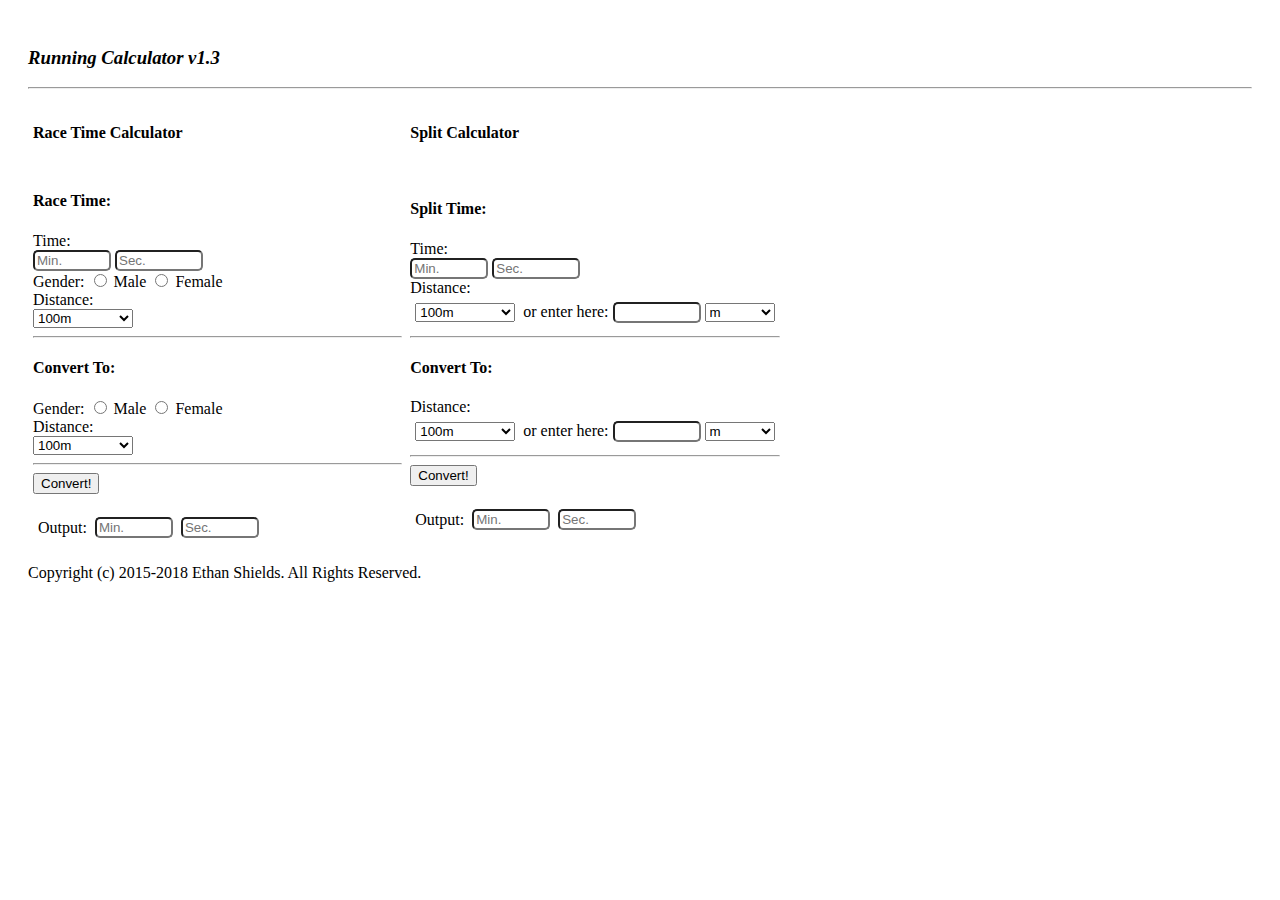
<file: index.html>
<!DOCTYPE html>

<html lang="en">

    <head>
		<!-- Viewport for mobile devices-->
		<meta name="viewport" content="width=device-width, initial-scale=1">

        <link rel="stylesheet" href="https://stackpath.bootstrapcdn.com/bootstrap/4.1.1/css/bootstrap.min.css" integrity="sha384-WskhaSGFgHYWDcbwN70/dfYBj47jz9qbsMId/iRN3ewGhXQFZCSftd1LZCfmhktB" crossorigin="anonymous">

        <script src="https://code.jquery.com/jquery-3.3.1.slim.min.js" integrity="sha384-q8i/X+965DzO0rT7abK41JStQIAqVgRVzpbzo5smXKp4YfRvH+8abtTE1Pi6jizo" crossorigin="anonymous"></script>

        <script src="https://cdnjs.cloudflare.com/ajax/libs/popper.js/1.14.3/umd/popper.min.js" integrity="sha384-ZMP7rVo3mIykV+2+9J3UJ46jBk0WLaUAdn689aCwoqbBJiSnjAK/l8WvCWPIPm49" crossorigin="anonymous"></script>

        <script src="https://stackpath.bootstrapcdn.com/bootstrap/4.1.1/js/bootstrap.min.js" integrity="sha384-smHYKdLADwkXOn1EmN1qk/HfnUcbVRZyYmZ4qpPea6sjB/pTJ0euyQp0Mk8ck+5T" crossorigin="anonymous"></script>

		<script src="algorithms.js"></script>

		<!-- Stylesheet-->
		<link rel="stylesheet" type="text/css" href="style.css">
    </head>

    <body>

        <h3>
			<i>Running Calculator v1.3</i>
		</h3>

		<table class = "table table-bordered" id = "main">

			<hr>

			<tr>
				<td class = "table-success" width = "50%">
					<h4>Race Time Calculator</h4>
				</td>
				<td class = "table-info">
					<h4>Split Calculator</h4>
				</td>
			</tr>

			<tr>


				<!-- RACE TIME CALCULATOR -->
				<td>

					<form action="javascript:getRaceConversion(input[0])">

						<h4>Race Time:</h4>

						<div class="form-group">
							<label for="time1">Time:</label>
							<div class = "input-group">
								<input type="number" class="form-control" placeholder="Min." style="width:70px" onchange="javascript:input[0][0][0]=this.value;">
								<input type="number" class="form-control" step="0.01" placeholder="Sec." style="width:80px" onchange="javascript:input[0][0][1]=this.value;">
							</div>
						</div>

						<div class="form-group">
							<label for="gender1">Gender:</label>
							<label class="radio-inline">
								<input type="radio" name="gender1Select" id="inlineRadio1" value="0" onchange="javascript:input[0][3]=this.value;"> Male
							</label>
							<label class="radio-inline">
								<input type="radio" name="gender1Select" id="inlineRadio2" value="1" onchange="javascript:input[0][3]=this.value;"> Female
							</label>
						</div>

						<div class="form-group">
							<label for="dist1">Distance:</label>
							<div class = "input-group">
								<select class="form-control" style="width:100px" onchange="javascript:input[0][1]=this.value;">
									<option value=0>100m</option>
									<option value=1>200m</option>
									<option value=2>400m</option>
									<option value=3>800m</option>
									<option value=4>1500m</option>
									<option value=5>1600m</option>
									<option value=6>3000m</option>
									<option value=7>3200m</option>
									<option value=8>5000m</option>
									<option value=9>8000m</option>
									<option value=10>10000m</option>
								</select>
							</div>
						</div>

						<hr>

						<h4>Convert To:</h4>

						<div class="form-group">
							<label for="gender2">Gender:</label>
							<label class="radio-inline">
								<input type="radio" name="gender2Select" id="inlineRadio1" value="0" onchange="javascript:input[0][4]=this.value;"> Male
							</label>
							<label class="radio-inline">
								<input type="radio" name="gender2Select" id="inlineRadio2" value="1" onchange="javascript:input[0][4]=this.value;"> Female
							</label>
						</div>

						<div class="form-group">
							<label for="dist2">Distance:</label>
							<div class = "input-group">
								<select class="form-control" style="width:100px" onchange="javascript:input[0][2]=this.value;">
									<option value=0>100m</option>
									<option value=1>200m</option>
									<option value=2>400m</option>
									<option value=3>800m</option>
									<option value=4>1500m</option>
									<option value=5>1600m</option>
									<option value=6>3000m</option>
									<option value=7>3200m</option>
									<option value=8>5000m</option>
									<option value=9>8000m</option>
									<option value=10>10000m</option>
								</select>
							</div>
						</div>

						<hr>

						<button type="submit" id="submit" class="btn btn-success">Convert!
							<i class="glyphicon glyphicon-arrow-right"></i>
						</button>

					</form>

                    <br>

					<table>
						<tr>
							<td><label>Output:</label></td>
							<td><input type="text" class="form-control input-output" id="min1" placeholder="Min." readonly></td>
							<td><input type="text" class="form-control input-output" id="sec1" placeholder="Sec." readonly></td>
						</tr>
					</table>

				</td>

				<!-- SPLIT TIME CALCULATOR-->
				<td>

					<form action="javascript:getSplitConversion(input[1])">

						<h4>Split Time:</h4>

						<div class="form-group">
							<label for="time1">Time:</label>
							<div class = "input-group">
								<input type="number" class="form-control" placeholder="Min." style="width:70px" onchange="javascript:input[1][0][0]=this.value;">
								<input type="number" class="form-control" step="0.01" placeholder="Sec." style="width:80px" onchange="javascript:input[1][0][1]=this.value;">
							</div>
						</div>

						<div class="form-group">
							<label for="dist1">Distance:</label>
							<table>
								<tr>
									<td>
										<div class = "input-group">
											<select class="form-control" style="width:100px" onchange="javascript:input[1][1]=this.value; javascript:input[1][3]=0;">
												<option value=100>100m</option>
												<option value=200>200m</option>
												<option value=400>400m</option>
												<option value=800>800m</option>
												<option value=1500>1500m</option>
												<option value=1600>1600m</option>
												<option value=3000>3000m</option>
												<option value=3200>3200m</option>
												<option value=5000>5000m</option>
												<option value=8000>8000m</option>
												<option value=10000>10000m</option>
											</select>
										</div>
									</td>
									<td>
										<div class = "input-group">
											<span class = "input-group-addon">or enter here:</span>
											<input type="number" class="form-control" style="width:80px" onchange="javascript:input[1][1]=this.value;">
											<select class="form-control" style="width:70px" onchange="javascript:input[1][3]=this.value;">
												<option value=0>m</option>
												<option value=1>km</option>
												<option value=2>ft</option>
												<option value=3>mi</option>
											</select>
										</div>
									</td>
								</tr>
							</table>
						</div>

						<hr>

						<h4>Convert To:</h4>

						<div class="form-group">
							<label for="dist2">Distance:</label>
							<table>
								<tr>
									<td>
										<div class = "input-group">
											<select class="form-control" style="width:100px" onchange="javascript:input[1][2]=this.value; javascript:input[1][4]=0;">
												<option value=100>100m</option>
												<option value=200>200m</option>
												<option value=400>400m</option>
												<option value=800>800m</option>
												<option value=1500>1500m</option>
												<option value=1600>1600m</option>
												<option value=3000>3000m</option>
												<option value=3200>3200m</option>
												<option value=5000>5000m</option>
												<option value=8000>8000m</option>
												<option value=10000>10000m</option>
											</select>
										</div>
									</td>
									<td>
										<div class = "input-group">
											<span class = "input-group-addon">or enter here:</span>
											<input type="number" class="form-control" style="width:80px" onchange="javascript:input[1][2]=this.value;">
											<select class="form-control" style="width:70px" onchange="javascript:input[1][4]=this.value;">
												<option value=0>m</option>
												<option value=1>km</option>
												<option value=2>ft</option>
												<option value=3>mi</option>
											</select>
										</div>
									</td>
								</tr>
							</table>
						</div>

						<hr>

						<button type="submit" id="submit" class="btn btn-primary">Convert!
							<i class="glyphicon glyphicon-arrow-right"></i>
						</button>

					</form>

                    <br>

					<table>
						<tr>
							<td><label>Output:</label></td>
							<td><input type="text" class="form-control input-output" id="min2" placeholder="Min." readonly></td>
							<td><input type="text" class="form-control input-output" id="sec2" placeholder="Sec." readonly></td>
						</tr>
					</table>

				</td>

			</tr>

		</table>

		<p>Copyright (c) 2015-2018 Ethan Shields.  All Rights Reserved.</p>

    </body>

</html>
</file>
<file: style.css>
body {
	padding: 20px;
}

td {
	padding: 3px;
}

input {
	border-radius: 5px;
}

.input-output {
	width: 70px;
}
</file>
